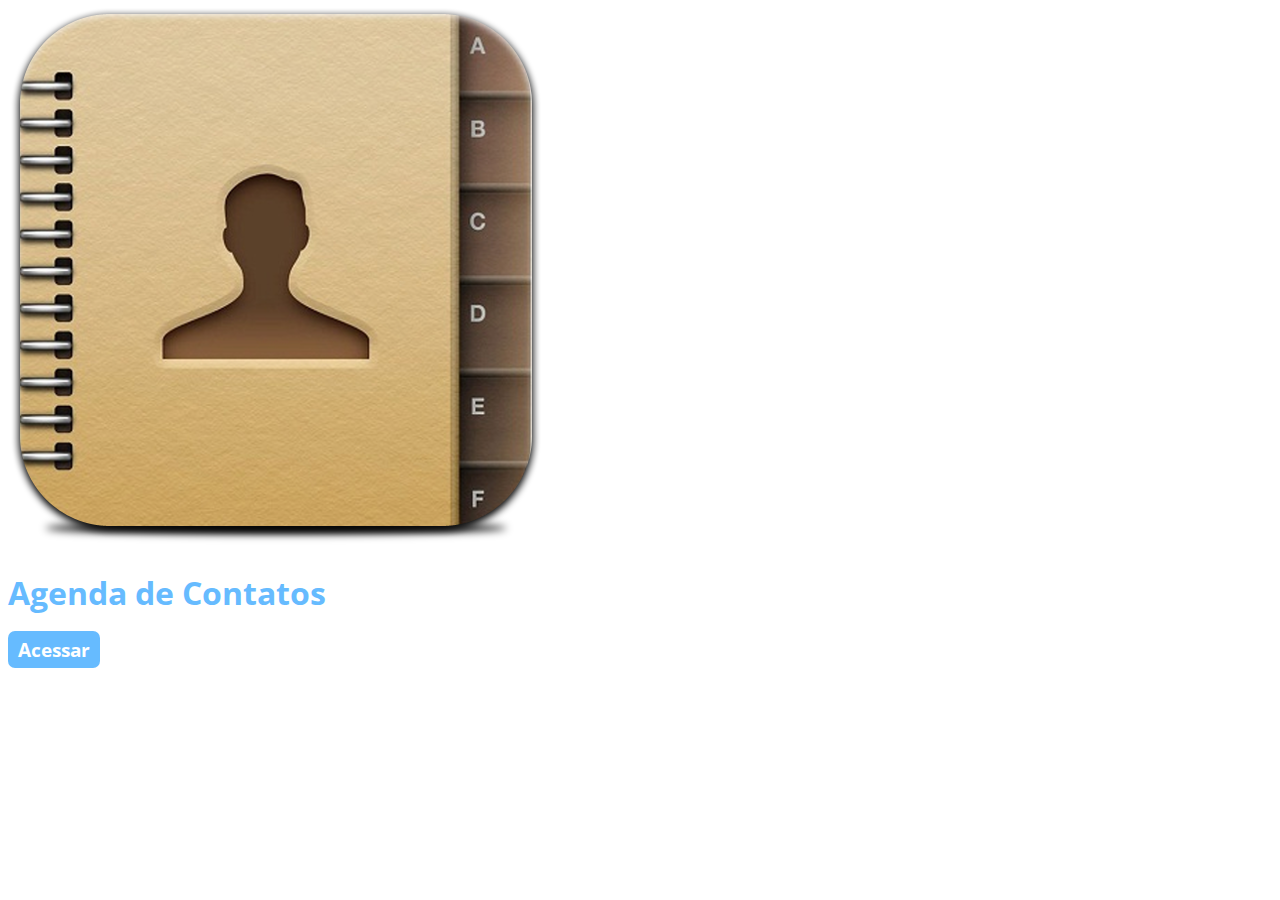
<file: agenda/WebContent/index.html>
<!DOCTYPE html>
<html lang="pt-br">
<head>
<meta charset="utf-8">
<title>Agenda de Contatos</title>
<link rel="icon" href="imagens/Graphicloads-100-Flat-Phone.ico">
<link rel="stylesheet" href="style.css">
</head>
<body>
<img src="imagens/10-Contatos.png">
	<h1>Agenda de Contatos</h1>
	<a href="main" class="Botao1">Acessar</a>
</body>
</html>
</file>
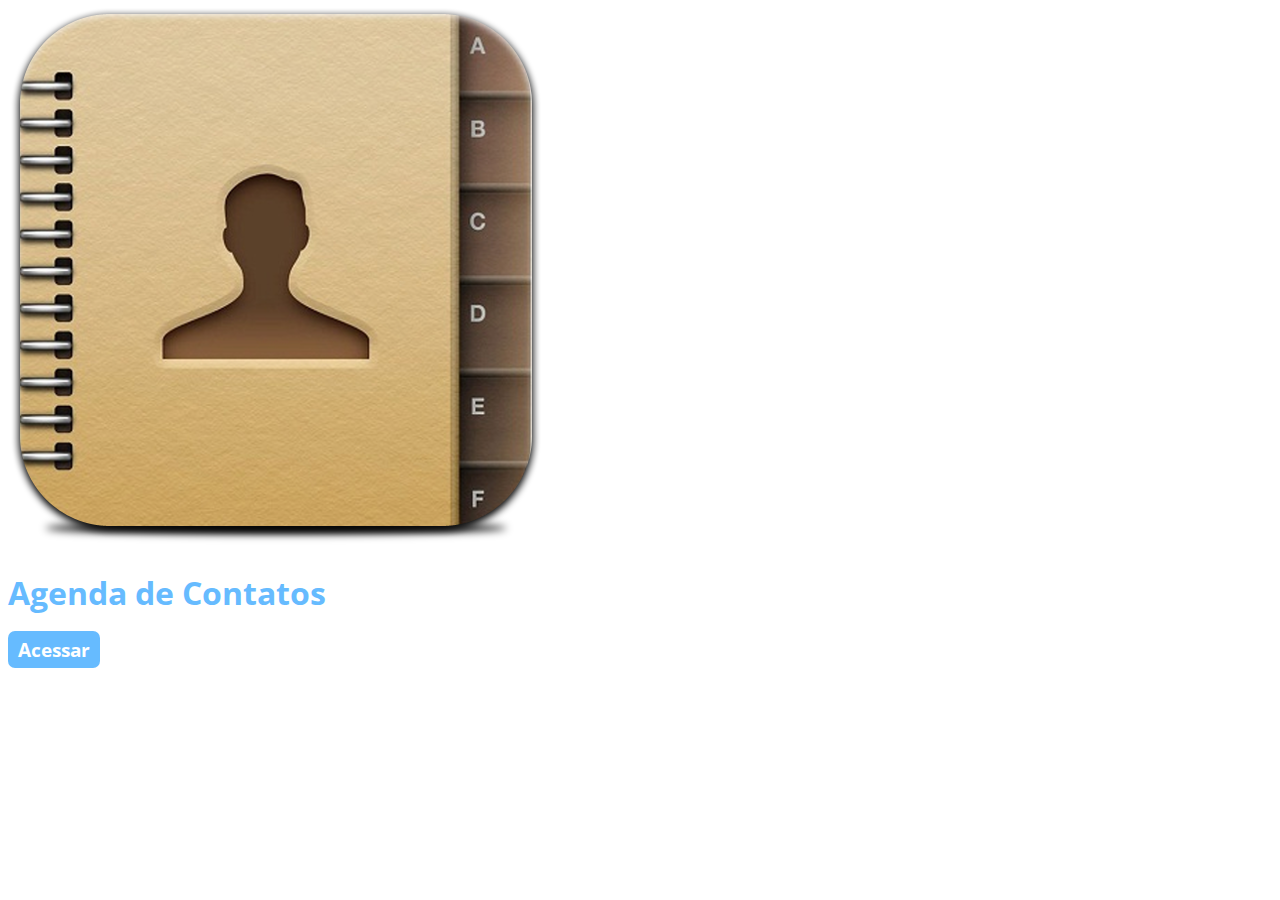
<file: projeto_agenda/agenda/WebContent/index.html>
<!DOCTYPE html>
<html lang="pt-br">
<head>
	<meta charset="utf-8">
	<title>Agenda de Contatos</title>
	<link rel="icon" href="imagens/Graphicloads-100-Flat-Phone.ico">
	<link rel="stylesheet" href="style.css">
</head>
<body>
	<img src="imagens/10-Contatos.png">
	<h1>Agenda de Contatos</h1>
	<a href="main" class="Botao1">Acessar</a>
</body>
</html>
</file>
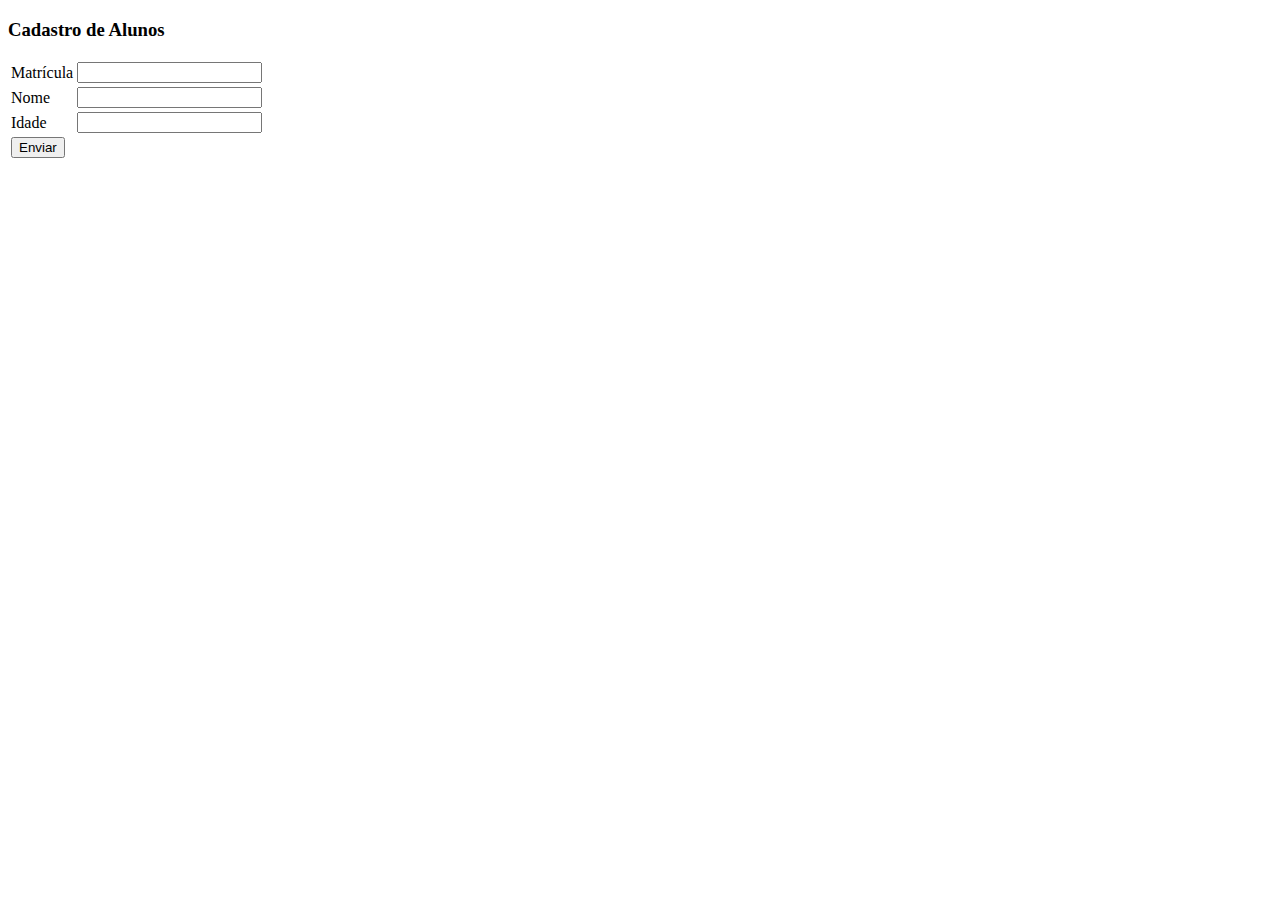
<file: projeto_cadastro_aluno/cadMatricula/WebContent/index.html>
<!DOCTYPE html>
<html>
<head>
	<meta charset="UTF-8">
	<title>Cad. Matrícula</title>
</head>
<body>
	<form action="MatriculaServlet" method="post"> <!-- No action que eu me comunico com a classe do Servlet -->
		<h3>Cadastro de Alunos</h3>
		
		<table>
		
			<tr>
				<td>Matrícula</td>
				<td><input type="text" name="id"></td>
			</tr>
			
			<tr>
				<td>Nome</td>
				<td><input type="text" name="nome"></td>
			</tr>
			
			<tr>
				<td>Idade</td>
				<td><input type="text" name="idade"></td>
			</tr>
			
			<td>
				<input type="submit" value="Enviar">
			</td>
			
		</table>
		
	</form>
</body>
</html>
</file>
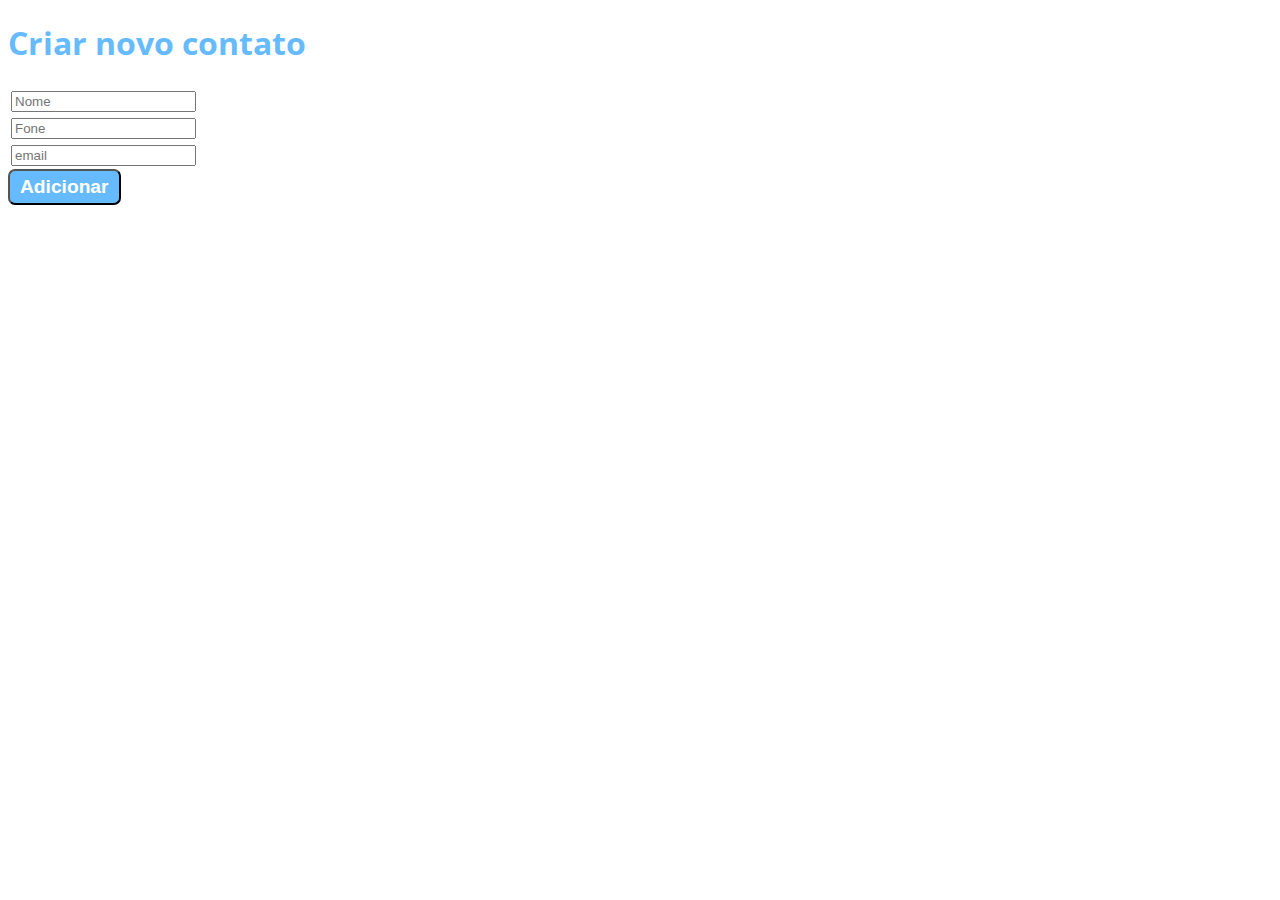
<file: agenda/WebContent/novo.html>
<!DOCTYPE html>
<html lang="pt-br">
<head>
<meta charset="utf-8">
<title>Agenda de Contatos</title>
<link rel="icon" href="imagens/Graphicloads-100-Flat-Phone.ico">
<link rel="stylesheet" href="style.css">
</head>
<body>
	<h1>Criar novo contato</h1>
	<form name="frmContato" action="insert">
		<table>
			<tr>
				<td><input type="text" name="nome" placeholder="Nome" class="Caixa1"></td>
			</tr>
			<tr>
				<td><input type="text" name="fone" placeholder="Fone" class="Caixa2"></td>
			</tr>
			<tr>
				<td><input type="text" name="email" placeholder="email" class="Caixa1"></td>
			</tr>			
		</table>
		<input type="button" value="Adicionar" class="Botao1" onclick="validar()">
	</form>
	<script src="scripts/validador.js"></script>
</body>
</html>
</file>
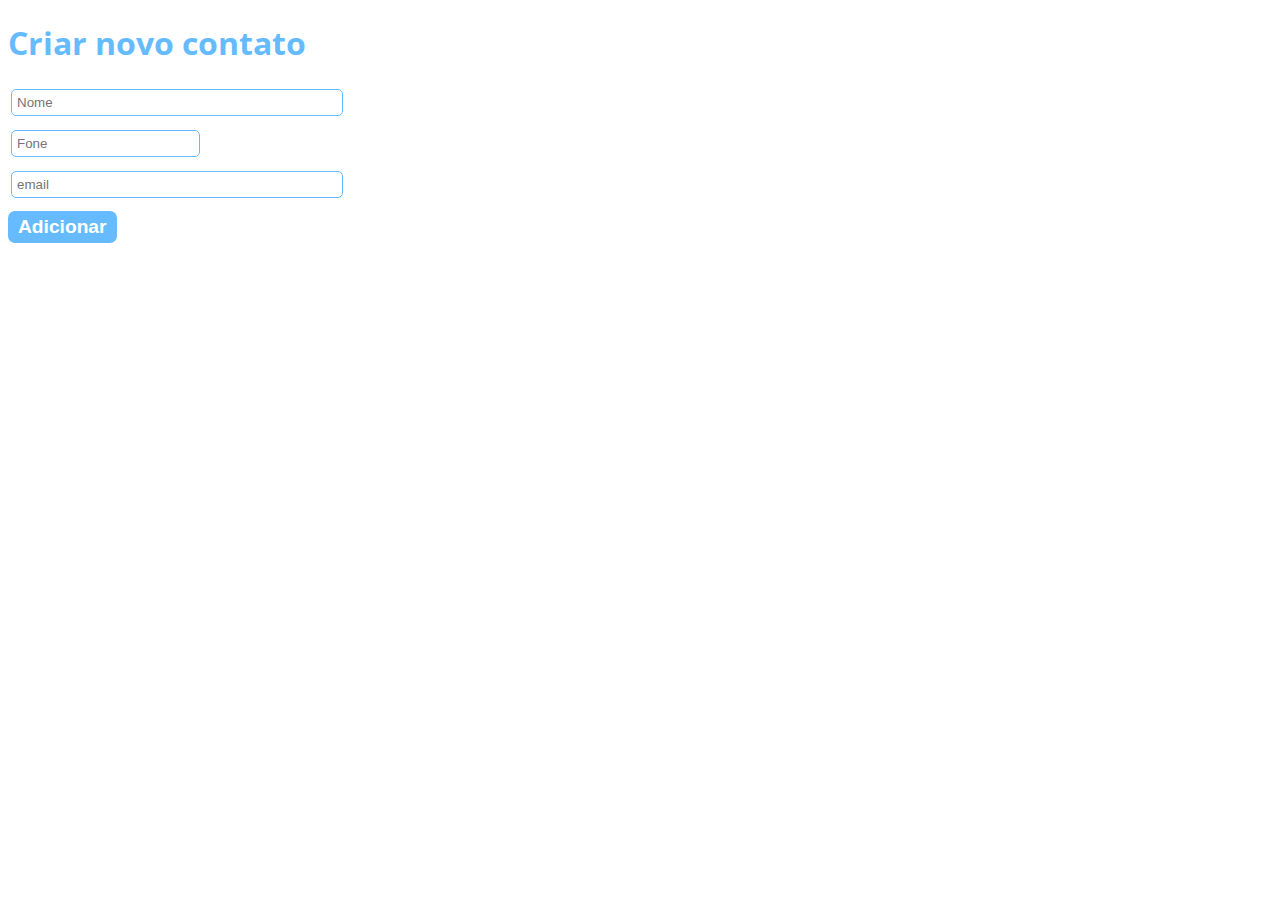
<file: projeto_agenda/agenda/WebContent/novo.html>
<!DOCTYPE html>
<html lang="pt-br">
<head>
	<meta charset="utf-8">
	<title>Agenda de Contatos</title>
	<link rel="icon" href="imagens/Graphicloads-100-Flat-Phone.ico">
	<link rel="stylesheet" href="style.css">
</head>
<body>
	<h1>Criar novo contato</h1>
	<form name="frmContato" action="insert">
		<table>
			<tr>
				<td><input type="text" name="nome" placeholder="Nome" class="Caixa1"></td>
			</tr>
			<tr>
				<td><input type="text" name="fone" placeholder="Fone" class="Caixa2"></td>
			</tr>
			<tr>
				<td><input type="text" name="email" placeholder="email" class="Caixa1"></td>
			</tr>			
		</table>
		<input type="button" value="Adicionar" class="Botao1" onclick="validar()">
	</form>
	<script src="scripts/validador.js"></script>
</body>
</html>
</file>
<file: agenda/WebContent/style.css>
@charset "utf-8";
@import url('https://fonts.googleapis.com/css2?family=Open+Sans:wght@400;700&display=swap');

body {
	font-family: 'Open Sans', sans-serif;
	font-size: 1em;
	font-weight: 400;
}
	
h1 {
	color: #66bbff;
}

.Botao1 {
	text-decoration: none;
	background-color: #66bbff;
	padding: 5px 10px 5px 10px;
	border-radius: 7px;
	color: #fff;
	font-size: 1.2em;
	font-weight: 700;
}
</file>
<file: projeto_agenda/agenda/WebContent/style.css>
@charset "utf-8";
@import url('https://fonts.googleapis.com/css2?family=Open+Sans:wght@400;700&display=swap');

body {
	font-family: 'Open Sans', sans-serif;
	font-size: 1em;
	font-weight: 400;
}
	
h1 {
	color: #66bbff;
}

.Botao1 {
	text-decoration: none;
	background-color: #66bbff;
	padding: 5px 10px 5px 10px;
	border-radius: 7px;
	color: #fff;
	font-size: 1.2em;
	font-weight: 700;
	border: 0;
	cursor: pointer;
}

.Caixa1 {
	width: 320px;
	padding: 5px;
	margin-bottom: 10px;
	border: 1px solid #66bbff;
	border-radius: 5px;
}

.Caixa2 {
	padding: 5px;
	margin-bottom: 10px;
	border: 1px solid #66bbff;
	border-radius: 5px;
}

#tabela {
	margin-top: 30px;
	border-collapse: collapse;
}

#tabela th {
	border: 1px solid #ddd;
	padding: 10px;
	text-align: left;
	background-color: #66bbff;
	color: #fff;
}

#tabela td {
	border: 1px solid #ddd;
	padding: 10px;
}
</file>
